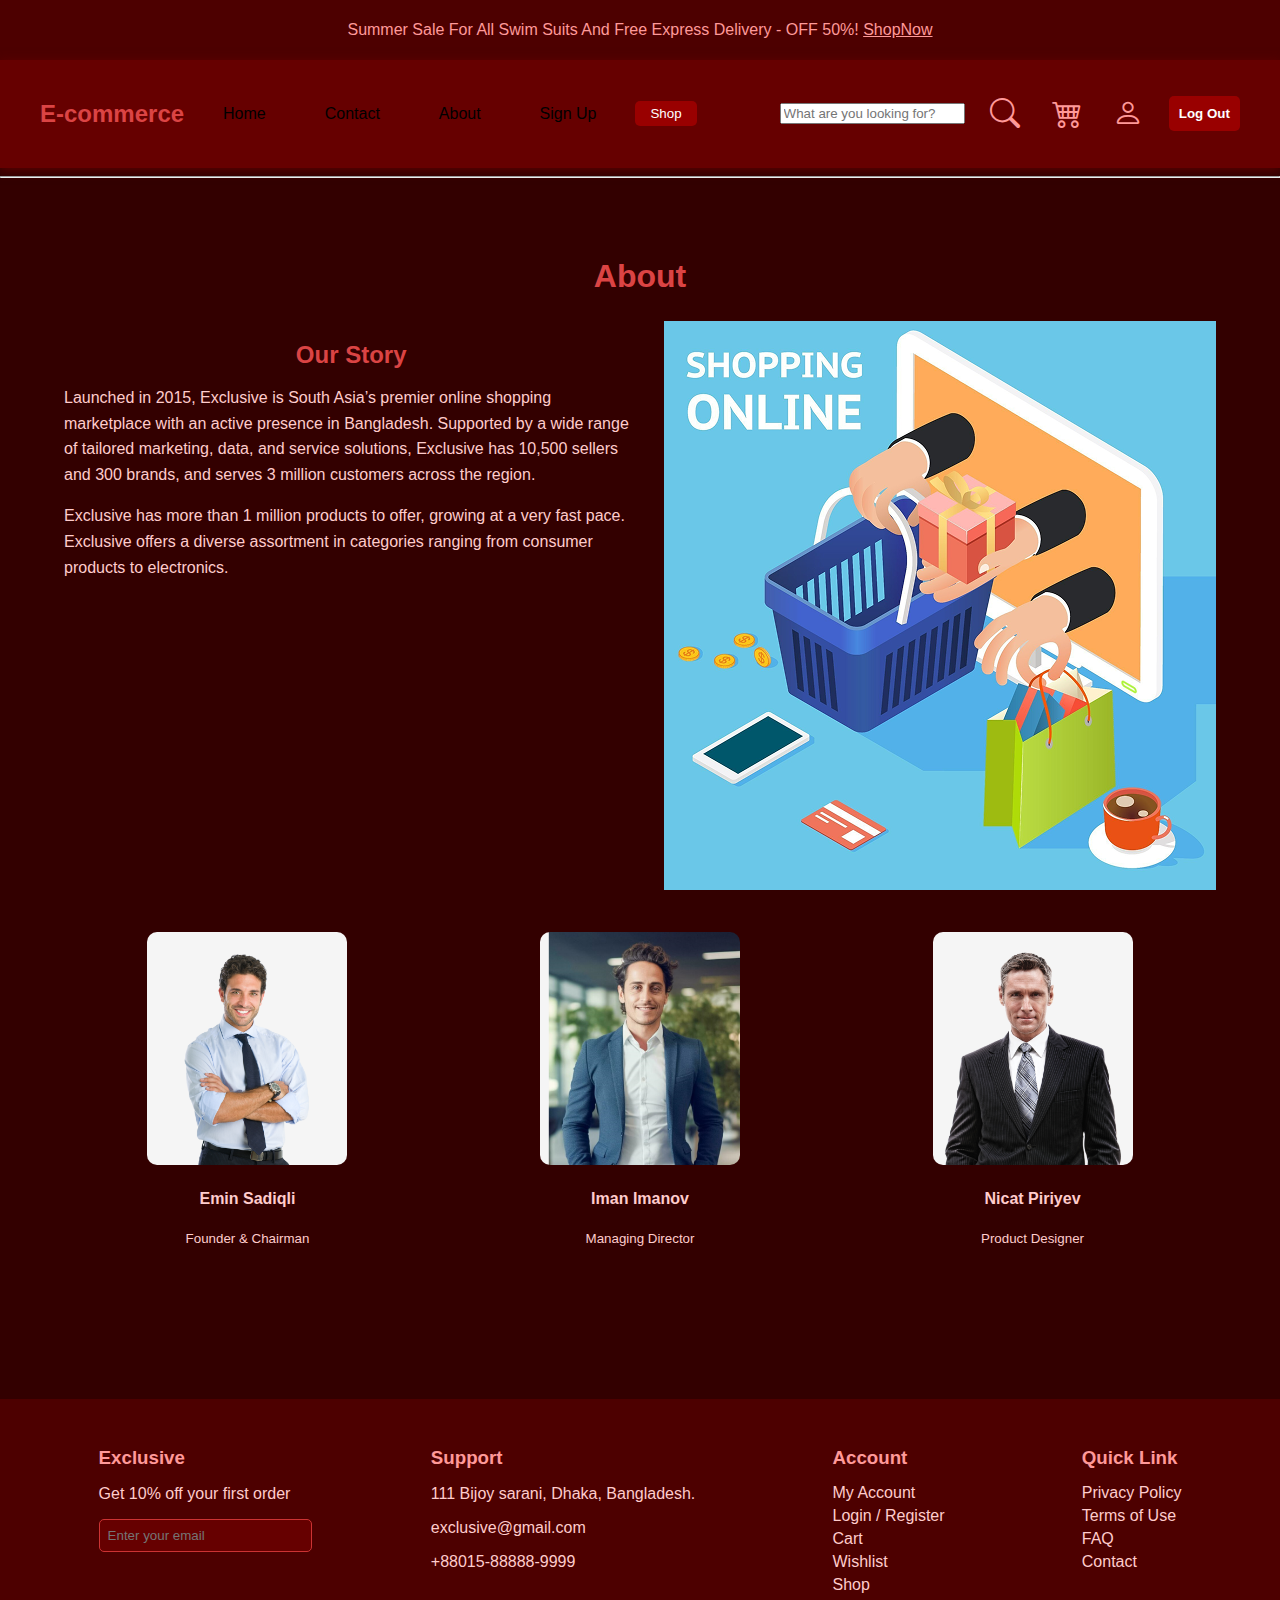
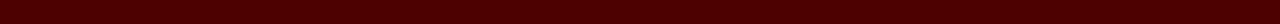
<file: aboutss.html>
<!DOCTYPE html>
<html lang="en">
<head>
  <meta charset="UTF-8">
  <meta name="viewport" content="width=device-width, initial-scale=1.0">
  <title>About</title>
  <link rel="stylesheet" href="./about.css">
  <link rel="stylesheet" href="https://cdn.jsdelivr.net/npm/bootstrap-icons@1.11.3/font/bootstrap-icons.min.css">
</head>
<body>
  <header>
    <p>Summer Sale For All Swim Suits And Free Express Delivery - OFF 50%! <span>ShopNow</span></p>
  </header>

  <nav>
    <h2>E-commerce</h2>
    <a class="home" href="./index.html"><li>Home</li></a>
    <a href="./contact.html"><li>Contact</li></a>
    <a href="./aboutss.html"><li>About</li></a>
    <a href="./signUp.html"><li>Sign Up</li></a>
    <a href="./shop/shop.html"><button>Shop</button></a>
    <input type="search" placeholder="What are you looking for?">
    <i class="bi bi-search"></i>
    <i class="bi bi-cart4" onclick="cart()"></i>
    <i onclick="openss()" class="bi bi-person"></i>
    <p class="name">sabir</p>
    <button class="logIn" onclick="opens()">Log in</button>
    <button class="logOut" onclick="out()">Log Out</button>
  </nav>
  <hr>

  <main>
    <section class="about-section">
      <h1>About</h1>
      <div class="about-content">
        <div class="texts">
          <h2>Our Story</h2>
          <p>Launched in 2015, Exclusive is South Asia’s premier online shopping marketplace with an active presence in Bangladesh. Supported by a wide range of tailored marketing, data, and service solutions, Exclusive has 10,500 sellers and 300 brands, and serves 3 million customers across the region.</p>
          <p>Exclusive has more than 1 million products to offer, growing at a very fast pace. Exclusive offers a diverse assortment in categories ranging from consumer products to electronics.</p>
        </div>
        <div class="imgs">
          <img src="./online-shopping-system 1.png" alt="Shopping Image">
        </div>
      </div>

      <div class="team-section">
        <div class="person">
          <img src="./Frame 874.png" alt="Emin Sadiqli">
          <h4>Emin Sadiqli</h4>
          <small>Founder & Chairman</small>
        </div>
        <div class="person">
          <img src="./Frame 875.png" alt="Iman Imanov">
          <h4>Iman Imanov</h4>
          <small>Managing Director</small>
        </div>
        <div class="person">
          <img src="./Frame 876.png" alt="Nicat Piriyev">
          <h4>Nicat Piriyev</h4>
          <small>Product Designer</small>
        </div>
      </div>
    </section>
  </main>

      <footer>
    <div class="footer-section">
        <h3>Exclusive</h3>
        <p>Get 10% off your first order</p>
        <input type="email" placeholder="Enter your email">
    </div>
    <div class="footer-section">
        <h3>Support</h3>
        <p>111 Bijoy sarani, Dhaka, Bangladesh.</p>
        <p>exclusive@gmail.com</p>
        <p>+88015-88888-9999</p>
    </div>
    <div class="footer-section">
        <h3>Account</h3>
        <ul>
            <li>My Account</li>
            <li>Login / Register</li>
            <li>Cart</li>
            <li>Wishlist</li>
            <li>Shop</li>
        </ul>
    </div>
    <div class="footer-section">
        <h3>Quick Link</h3>
        <ul>
            <li>Privacy Policy</li>
            <li>Terms of Use</li>
            <li>FAQ</li>
            <li>Contact</li>
        </ul>
    </div>
</footer>

  <script src="./about.js"></script>
</body>
</html>
</file>
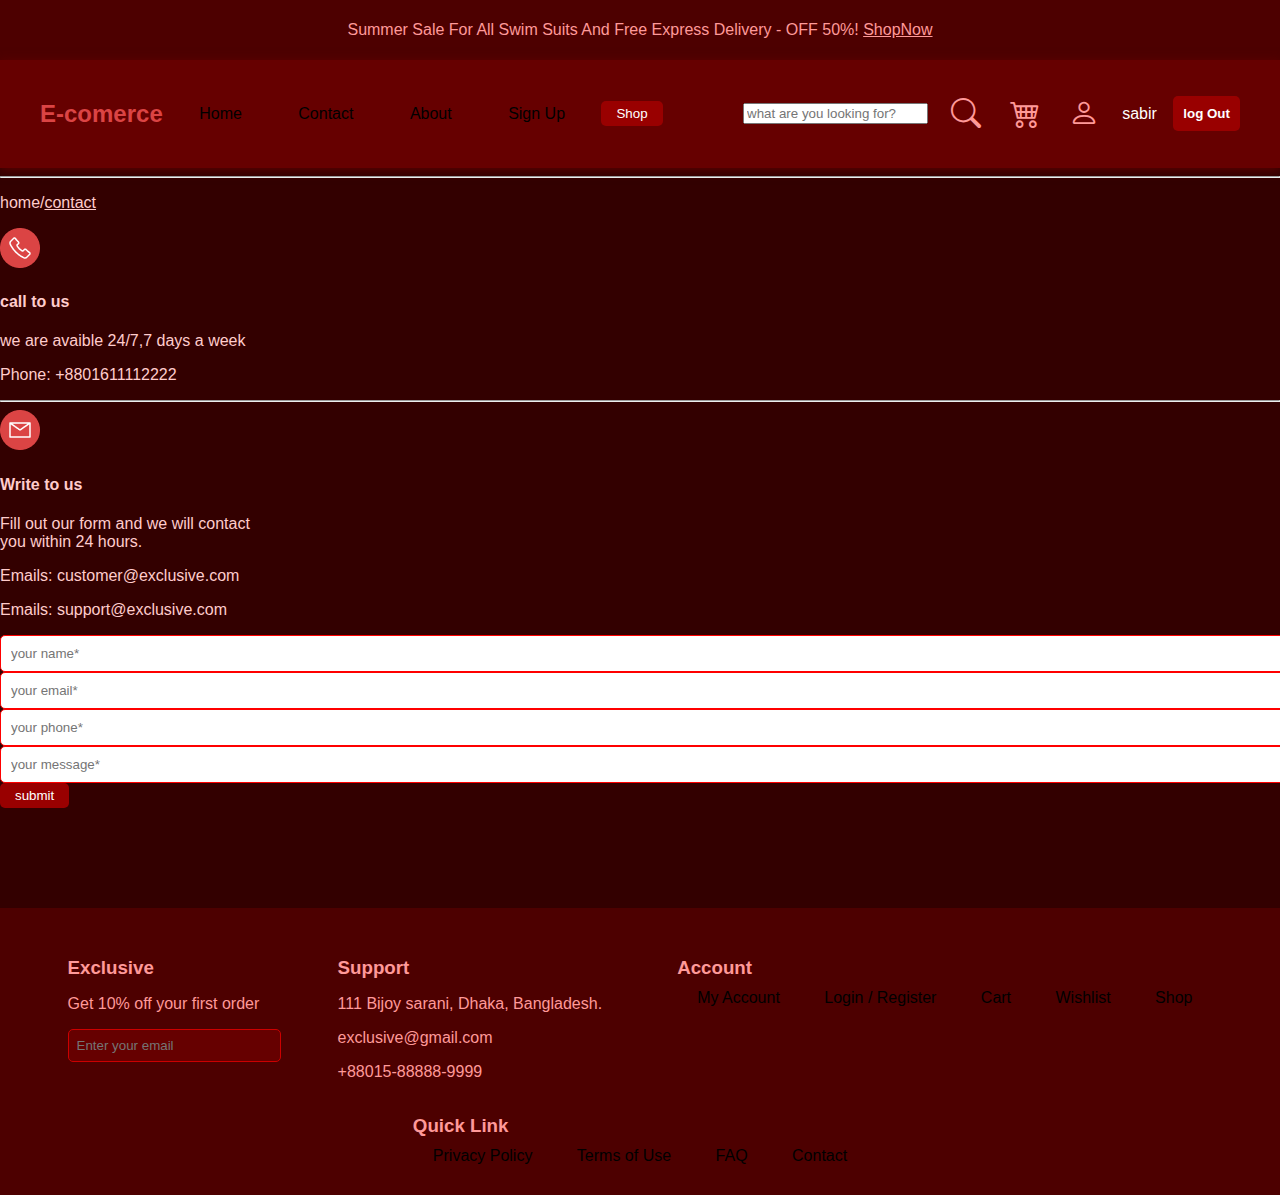
<file: contact.html>
<!DOCTYPE html>
<html lang="en">
<head>
    <meta charset="UTF-8">
    <meta name="viewport" content="width=device-width, initial-scale=1.0">
    <title>Document</title>
    <link rel="stylesheet" href="./contact.css">
    <link rel="stylesheet" href="https://cdn.jsdelivr.net/npm/bootstrap-icons@1.11.3/font/bootstrap-icons.min.css">
</head>
<body>
    <header>
        <p>Summer Sale For All Swim Suits And Free Express Delivery - OFF 50%! <span>ShopNow</span></p>
    </header>
    <nav>
        <h2>E-comerce</h2>
        <a class="home" href="./index.html"><li>Home</li></a>
        <a href="./contact.html"><li>Contact</li></a>
        <a href="./aboutss.html"><li>About</li></a>
        <a href="./signUp.html"><li>Sign Up</li></a>
        <a href="./shop/shop.html"><button>Shop</button></a>
        <input type="search" placeholder="what are you looking for?">
        <i class="bi bi-search" ></i>
        <i class="bi bi-cart4" onclick="cart()"></i>
        <i onclick="openss()" class="bi bi-person"></i>
        <p class="name">sabir</p>
       <button class="logIn" onclick="opens()">Log in</button>
       <button class="logOut" onclick="out()">log Out</button>
      </nav>
      <hr>
      <main>
<p>home/<span>contact</span></p>
<div class="icons">
  <img src="./icons-phone.png" alt="">
  <h4>call to us</h4>
  <p>we are avaible 24/7,7 days a week</p>
  <p>Phone: +8801611112222</p>
  <hr>
  <img src="./icons-mail.png" alt="">
  <h4>Write to us</h4>
  <p>Fill out our form and we will contact <br> you within 24 hours.</p>
  <p>Emails: customer@exclusive.com</p>
  <p>Emails: support@exclusive.com</p>
</div>
<div class="inputss">
  <input type="text" placeholder="your name*">
  <input type="email" placeholder="your email*">
  <input type="tel" placeholder="your phone*">
  <input type="text" placeholder="your message*" id="message">
  <button class="submit" type="submit">submit</button>
</div>
      </main>
      
      <footer>
    <div class="footer-section">
        <h3>Exclusive</h3>
        <p>Get 10% off your first order</p>
        <input type="email" placeholder="Enter your email">
    </div>
    <div class="footer-section">
        <h3>Support</h3>
        <p>111 Bijoy sarani, Dhaka, Bangladesh.</p>
        <p>exclusive@gmail.com</p>
        <p>+88015-88888-9999</p>
    </div>
    <div class="footer-section">
        <h3>Account</h3>
        <ul>
            <li>My Account</li>
            <li>Login / Register</li>
            <li>Cart</li>
            <li>Wishlist</li>
            <li>Shop</li>
        </ul>
    </div>
    <div class="footer-section">
        <h3>Quick Link</h3>
        <ul>
            <li>Privacy Policy</li>
            <li>Terms of Use</li>
            <li>FAQ</li>
            <li>Contact</li>
        </ul>
    </div>
</footer>




<script src="./contact.js"></script>
</body>
</html>
</file>
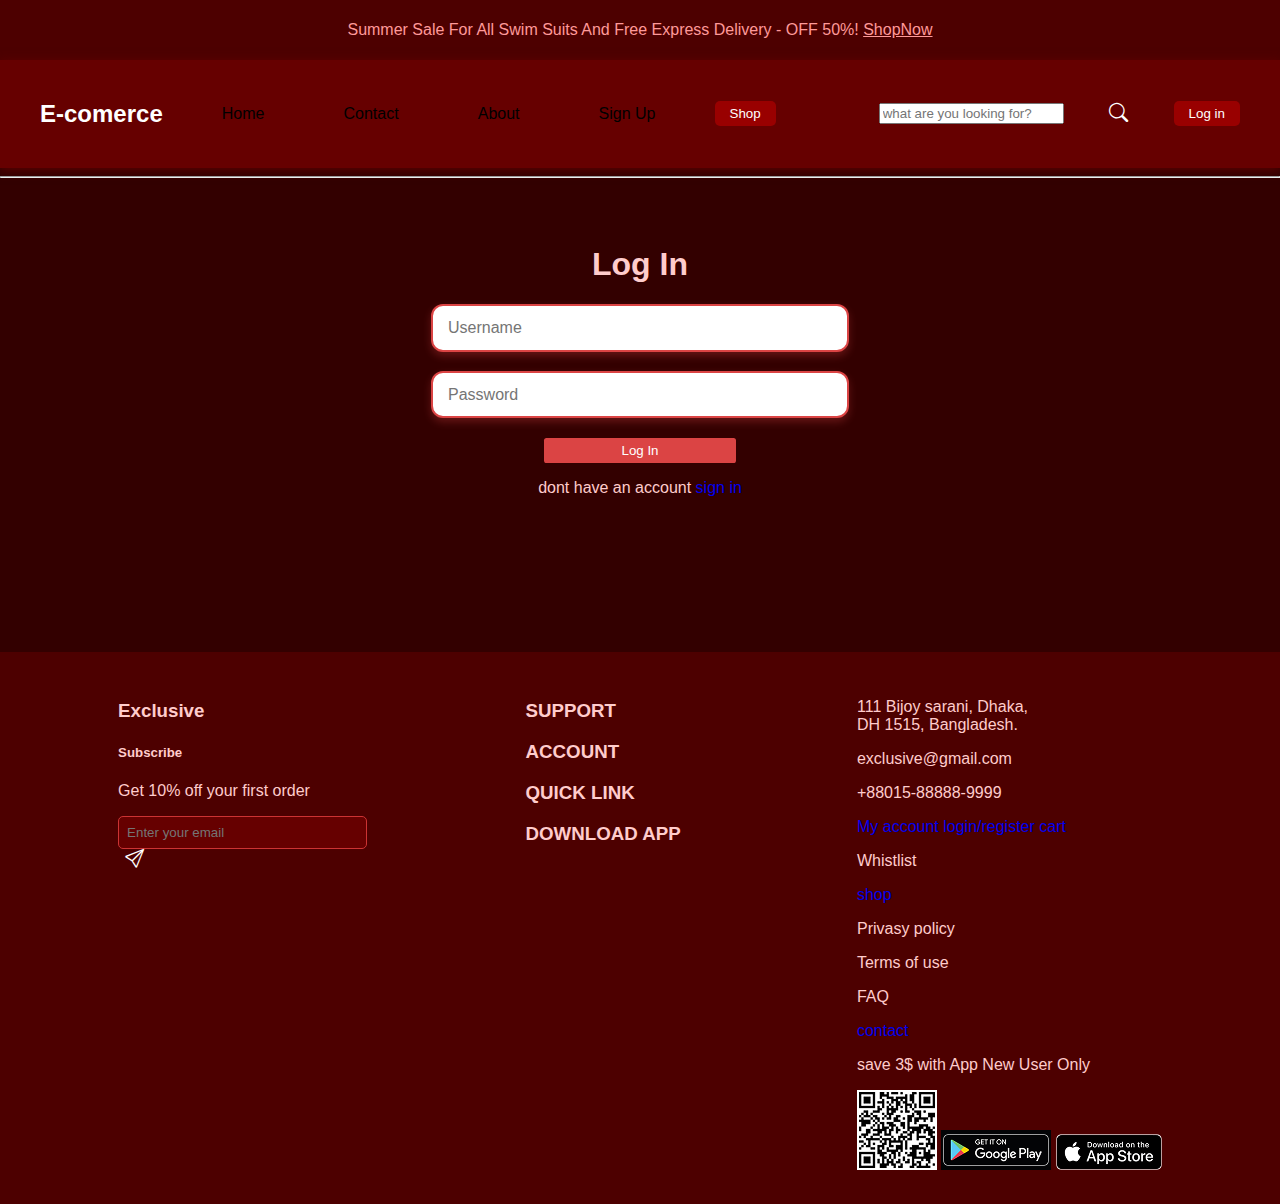
<file: login.html>
<!DOCTYPE html>
<html lang="en">
<head>
    <meta charset="UTF-8">
    <meta name="viewport" content="width=device-width, initial-scale=1.0">
    <title>Document</title>
    <link rel="stylesheet" href="./login.css">
    <link rel="stylesheet" href="https://cdn.jsdelivr.net/npm/bootstrap-icons@1.11.3/font/bootstrap-icons.min.css">
</head>
<body>
    <header>
        <p>Summer Sale For All Swim Suits And Free Express Delivery - OFF 50%! <span>ShopNow</span></p>
    </header>
    <nav>
        <h2>E-comerce</h2>
        <a href="./index.html"><li>Home</li></a>
        <a href="./contact.html"><li>Contact</li></a>
        <a href="./aboutss.html"><li>About</li></a>
        <a href="./signUp.html"><li>Sign Up</li></a>
        <a href="./shop/shop.html"><button>Shop</button></a>
        <input type="search" placeholder="what are you looking for?">
        <i class="bi bi-search" ></i>
        <a href="./login.html"><button>Log in</button></a>

      </nav>
      <hr>
<form action="" class="f">
  <h1>Log In</h1>
  <input type="text" placeholder="Username" id="input">
  <input type="password" placeholder="Password" id="inputIki">  
  <p class="p2"></p>
  <button type="submit">Log In</button>
  <p>dont have an account <a href="./signUp.html">sign in</a></p>
</form>

            <footer>
        <form action="">
            <h3>Exclusive</h3>
            <h5>Subscribe</h5>
            <p>Get 10% off your first order</p>
            <input type="email" placeholder="Enter your email"> <i class="bi bi-send"></i>
            <p></p>
          </form>
          <div class="names">
            <h3>SUPPORT</h3>
            <h3>ACCOUNT</h3>
            <h3>QUICK LINK</h3>
            <h3>DOWNLOAD APP</h3>
          </div>
          <div class="footer">
            <div class="support">
              <p>111 Bijoy sarani, Dhaka,<br>  DH 1515, Bangladesh.</p>
              <p>exclusive@gmail.com</p>
              <p>+88015-88888-9999</p>
            </div>
            <div class="account">
              <a href="./user.html">My account</a>
              <a href="./login.html">login/register</a>
              <a href="./cart.html">cart</a>
              <p>Whistlist</p>
              <a href="./shop.html">shop</a>
            </div>
            <div class="quick">
              <p>Privasy policy</p>
              <p>Terms of use</p>
              <p>FAQ</p>
              <a href="./contact.html">contact</a>
            </div>
            <div class="app">
              <p>save 3$ with App New User Only</p>
              <img src="./Qrcode 1.png" alt="">
              <img src="./GooglePlay.png" alt="">
              <img src="./download-appstore.png" alt="">
            </div>
          </div>
      </footer>
    




    <script src="./login.js"></script>
</body>
</html>
</file>
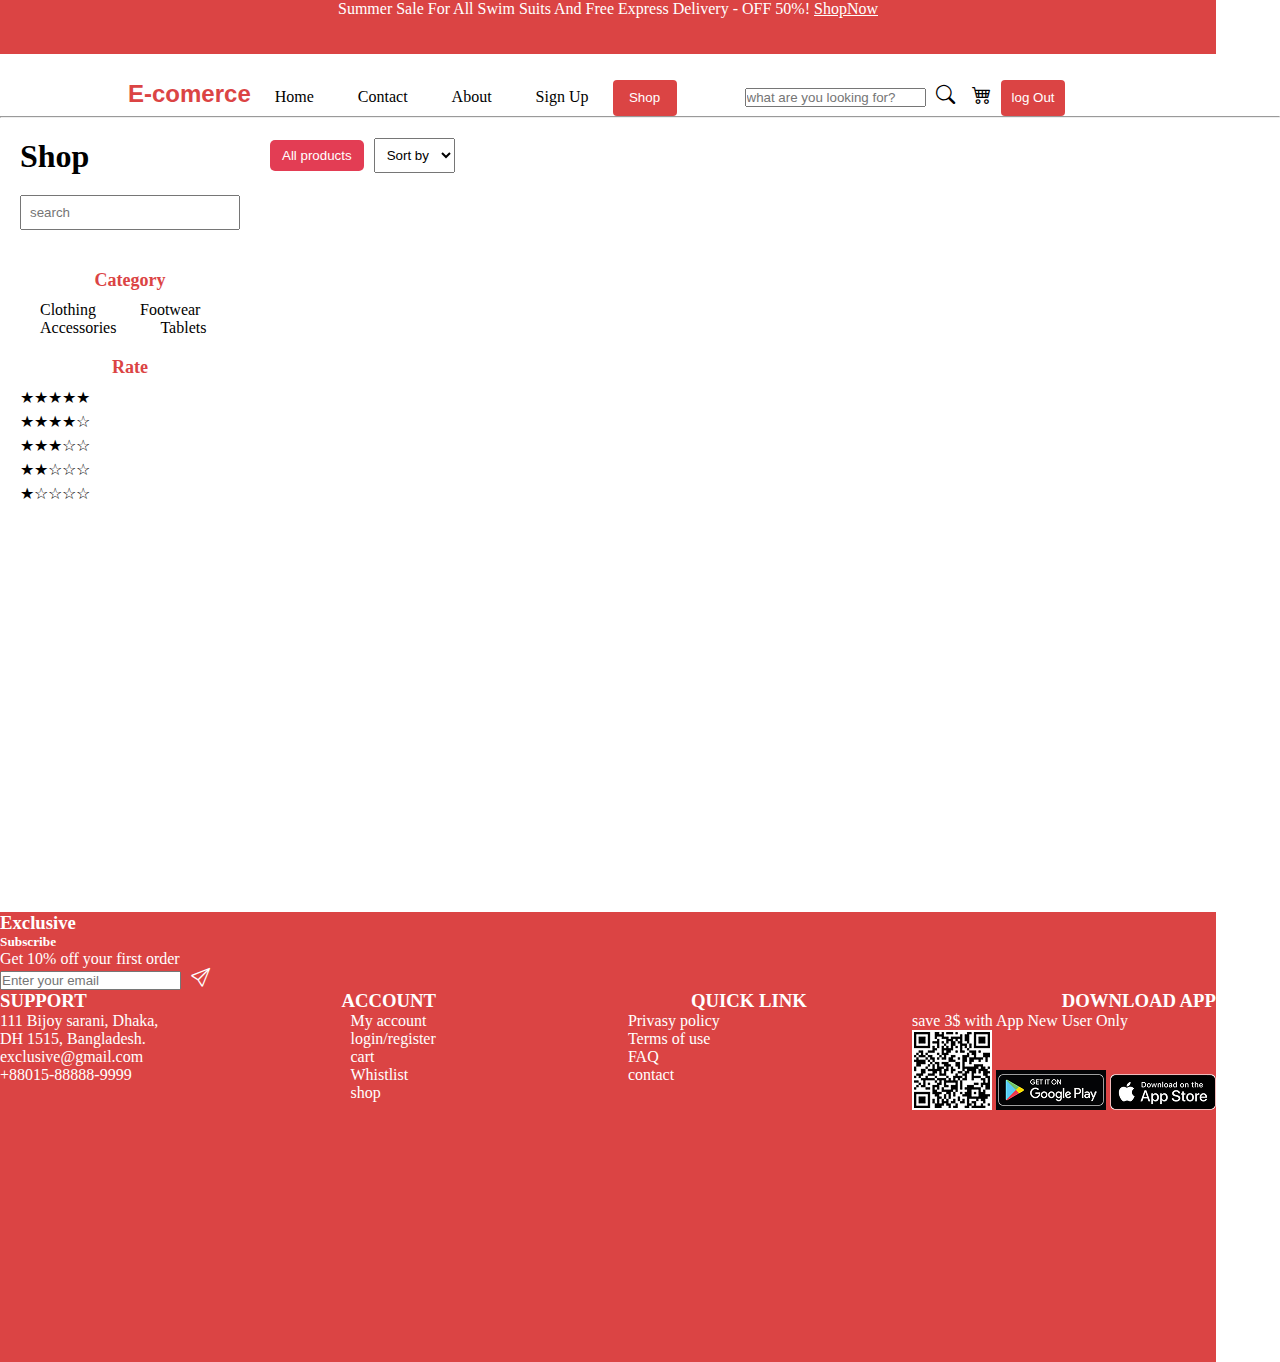
<file: shop.html>
<!DOCTYPE html>
<html lang="en">
<head>
    <meta charset="UTF-8">
    <meta name="viewport" content="width=device-width, initial-scale=1.0">
    <title>Document</title>
    <link rel="stylesheet" href="./shop.css">
    <link rel="stylesheet" href="https://cdn.jsdelivr.net/npm/bootstrap-icons@1.11.3/font/bootstrap-icons.min.css">
</head>
<body>
    <header>
        <p>Summer Sale For All Swim Suits And Free Express Delivery - OFF 50%! <span>ShopNow</span></p>
    </header>
    <nav>
        <h2>E-comerce</h2>
        <a class="home" href="./index.html"><li>Home</li></a>
        <a href="./contact.html"><li>Contact</li></a>
        <a href="./aboutss.html"><li>About</li></a>
        <a href="./signUp.html"><li>Sign Up</li></a>
        <a href="./shop.html"><button>Shop</button></a>
        <input type="search" placeholder="what are you looking for?">
        <i class="bi bi-search" ></i>
        <i class="bi bi-cart4" onclick="cart()"></i>
        <i onclick="openss()" class="bi bi-person"></i>
        <p class="name">sabir</p>
       <button class="logIn" onclick="opens()">Log in</button>
       <button class="logOut" onclick="out()">log Out</button>
      </nav>
      <hr>
<main>
  <div class="container">
    <aside class="sidebar">
      <h1>Shop</h1>
      <input type="text" placeholder="search" />
      <h2>Category</h2>
      <ul>
        <li>Clothing</li>
        <li>Footwear</li>
        <li>Accessories</li>
        <li>Tablets</li>
      </ul>
      <h2>Rate</h2>
      <div class="rating-filter">
        <div>★★★★★</div>
        <div>★★★★☆</div>
        <div>★★★☆☆</div>
        <div>★★☆☆☆</div>
        <div>★☆☆☆☆</div>
      </div>
    </aside>

    <main class="main-content">
      <div class="top-bar">
        <button class="active">All products</button>
        <select>
          <option>Sort by</option>
        </select>
      </div>
    </main>
</main>
<footer>
    <form action="">
    <h3>Exclusive</h3>
    <h5>Subscribe</h5>
    <p>Get 10% off your first order</p>
    <input type="email" placeholder="Enter your email"> <i class="bi bi-send"></i>
    <p></p>
  </form>
  <div class="names">
    <h3>SUPPORT</h3>
    <h3>ACCOUNT</h3>
    <h3>QUICK LINK</h3>
    <h3>DOWNLOAD APP</h3>
  </div>
  <div class="footer">
    <div class="support">
      <p>111 Bijoy sarani, Dhaka,<br>  DH 1515, Bangladesh.</p>
      <p>exclusive@gmail.com</p>
      <p>+88015-88888-9999</p>
    </div>
    <div class="account">
      <a href="./user.html">My account</a>
      <a href="./login.html">login/register</a>
      <a href="./cart.html">cart</a>
      <p>Whistlist</p>
      <a href="./shop.html">shop</a>
    </div>
    <div class="quick">
      <p>Privasy policy</p>
      <p>Terms of use</p>
      <p>FAQ</p>
      <a href="./contact.html">contact</a>
    </div>
    <div class="app">
      <p>save 3$ with App New User Only</p>
      <img src="./Qrcode 1.png" alt="">
      <img src="./GooglePlay.png" alt="">
      <img src="./download-appstore.png" alt="">
    </div>
  </div>
  </footer>

<script src="./shop.js"></script>

</body>
</html>
</file>
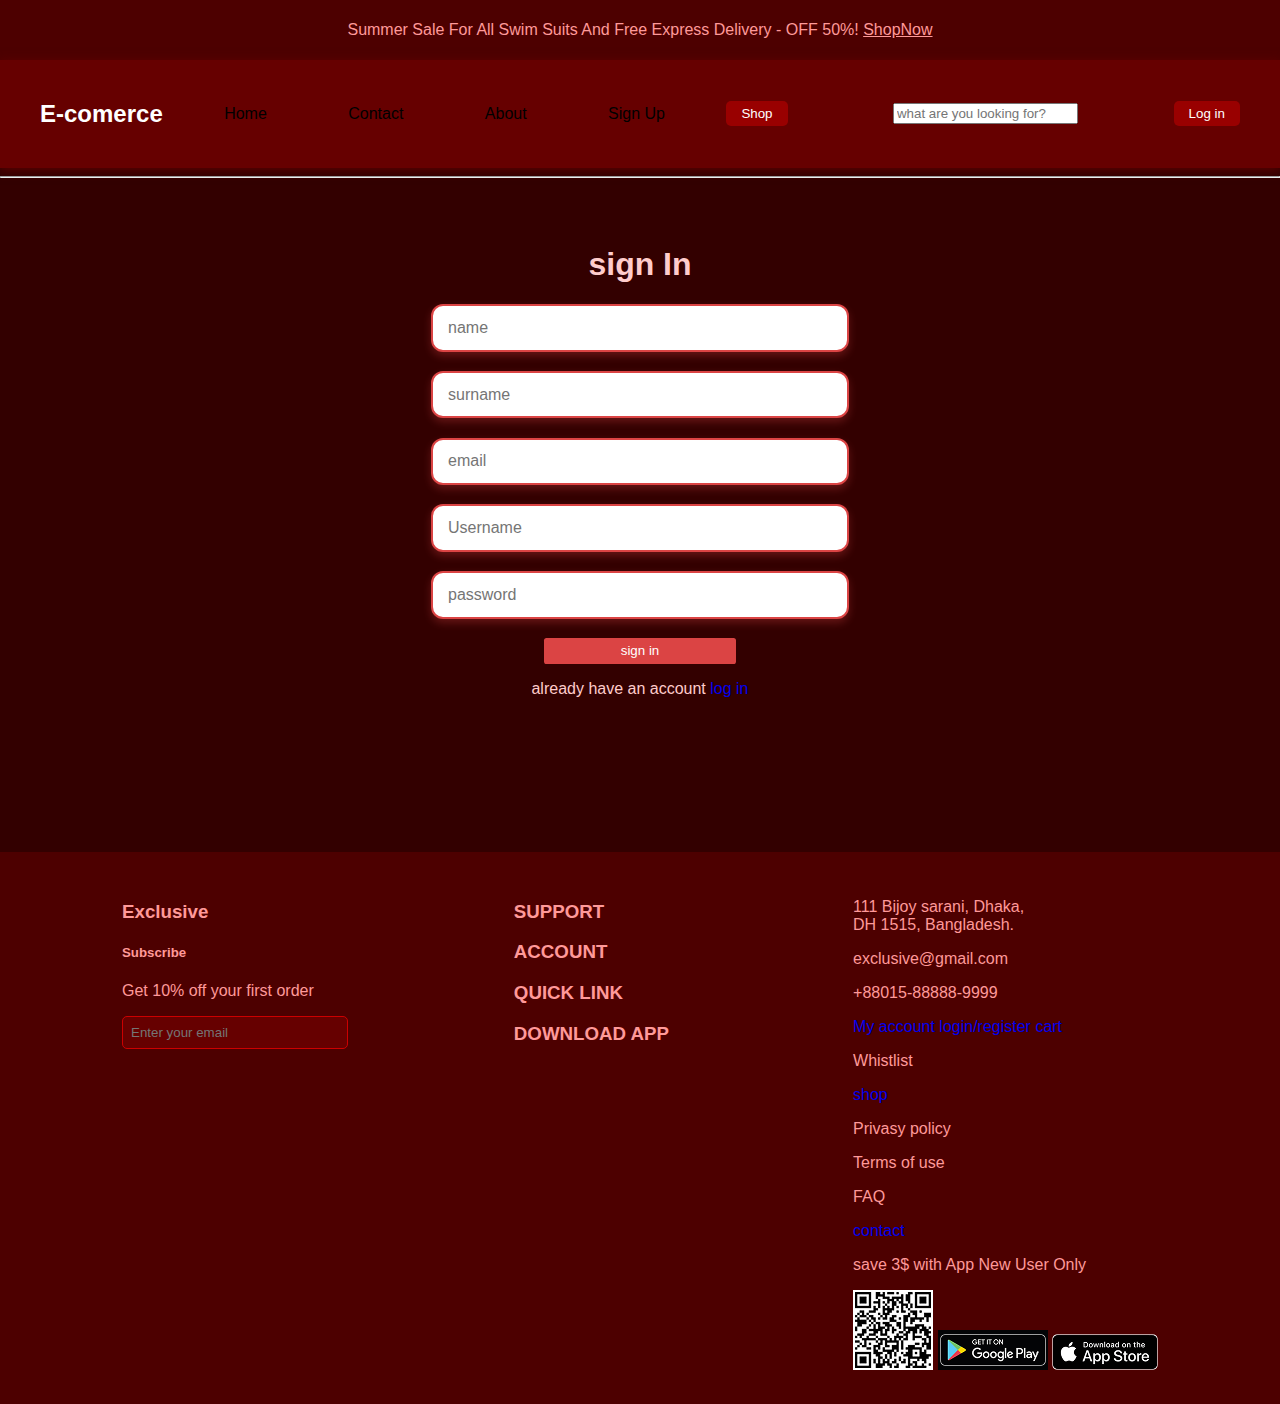
<file: signUp.html>
<!DOCTYPE html>
<html lang="en">
<head>
    <meta charset="UTF-8">
    <meta name="viewport" content="width=device-width, initial-scale=1.0">
    <title>Document</title>
    <link rel="stylesheet" href="./signUp.css">
</head>
<body>
    <header>
        <p>Summer Sale For All Swim Suits And Free Express Delivery - OFF 50%! <span>ShopNow</span></p>
    </header>
    <nav>
        <h2>E-comerce</h2>
        <a href="./index.html"><li>Home</li></a>
        <a href="./contact.html"><li>Contact</li></a>
        <a href="./aboutss.html"><li>About</li></a>
        <a href="./signUp.html"><li>Sign Up</li></a>
        <a href="./shop/shop.html"><button>Shop</button></a>
        <input type="search" placeholder="what are you looking for?">
        <i class="bi bi-search" ></i>
        <a href="./login.html"><button>Log in</button></a>

      </nav>
<hr>
<form class="f" action="">
      <h1>sign In</h1>
    <input type="text" placeholder="name" id="input" min="2" max="20">
    <input type="text" placeholder="surname" id="inputIki" min="3" max="50">  
    <input type="email" placeholder="email" id="inputUc">
    <input type="text" placeholder="Username" id="inputDord" min="2" max="40">
    <input type="password" placeholder="password" id="inputBes" min="8" max="30">
    <button type="submit" class="sign">sign in</button>
    <p>already have an account <a href="./login.html">log in</a></p>
</form>


     <footer>
        <form action="">
            <h3>Exclusive</h3>
            <h5>Subscribe</h5>
            <p>Get 10% off your first order</p>
            <input type="email" placeholder="Enter your email"> <i class="bi bi-send"></i>
            <p></p>
          </form>
          <div class="names">
            <h3>SUPPORT</h3>
            <h3>ACCOUNT</h3>
            <h3>QUICK LINK</h3>
            <h3>DOWNLOAD APP</h3>
          </div>
          <div class="footer">
            <div class="support">
              <p>111 Bijoy sarani, Dhaka,<br>  DH 1515, Bangladesh.</p>
              <p>exclusive@gmail.com</p>
              <p>+88015-88888-9999</p>
            </div>
            <div class="account">
              <a href="./user.html">My account</a>
              <a href="./login.html">login/register</a>
              <a href="./cart.html">cart</a>
              <p>Whistlist</p>
              <a href="./shop.html">shop</a>
            </div>
            <div class="quick">
              <p>Privasy policy</p>
              <p>Terms of use</p>
              <p>FAQ</p>
              <a href="./contact.html">contact</a>
            </div>
            <div class="app">
              <p>save 3$ with App New User Only</p>
              <img src="./Qrcode 1.png" alt="">
              <img src="./GooglePlay.png" alt="">
              <img src="./download-appstore.png" alt="">
            </div>
          </div>
      </footer>
    





    <script src="./signUp.js"></script>
</body>
</html>
</file>
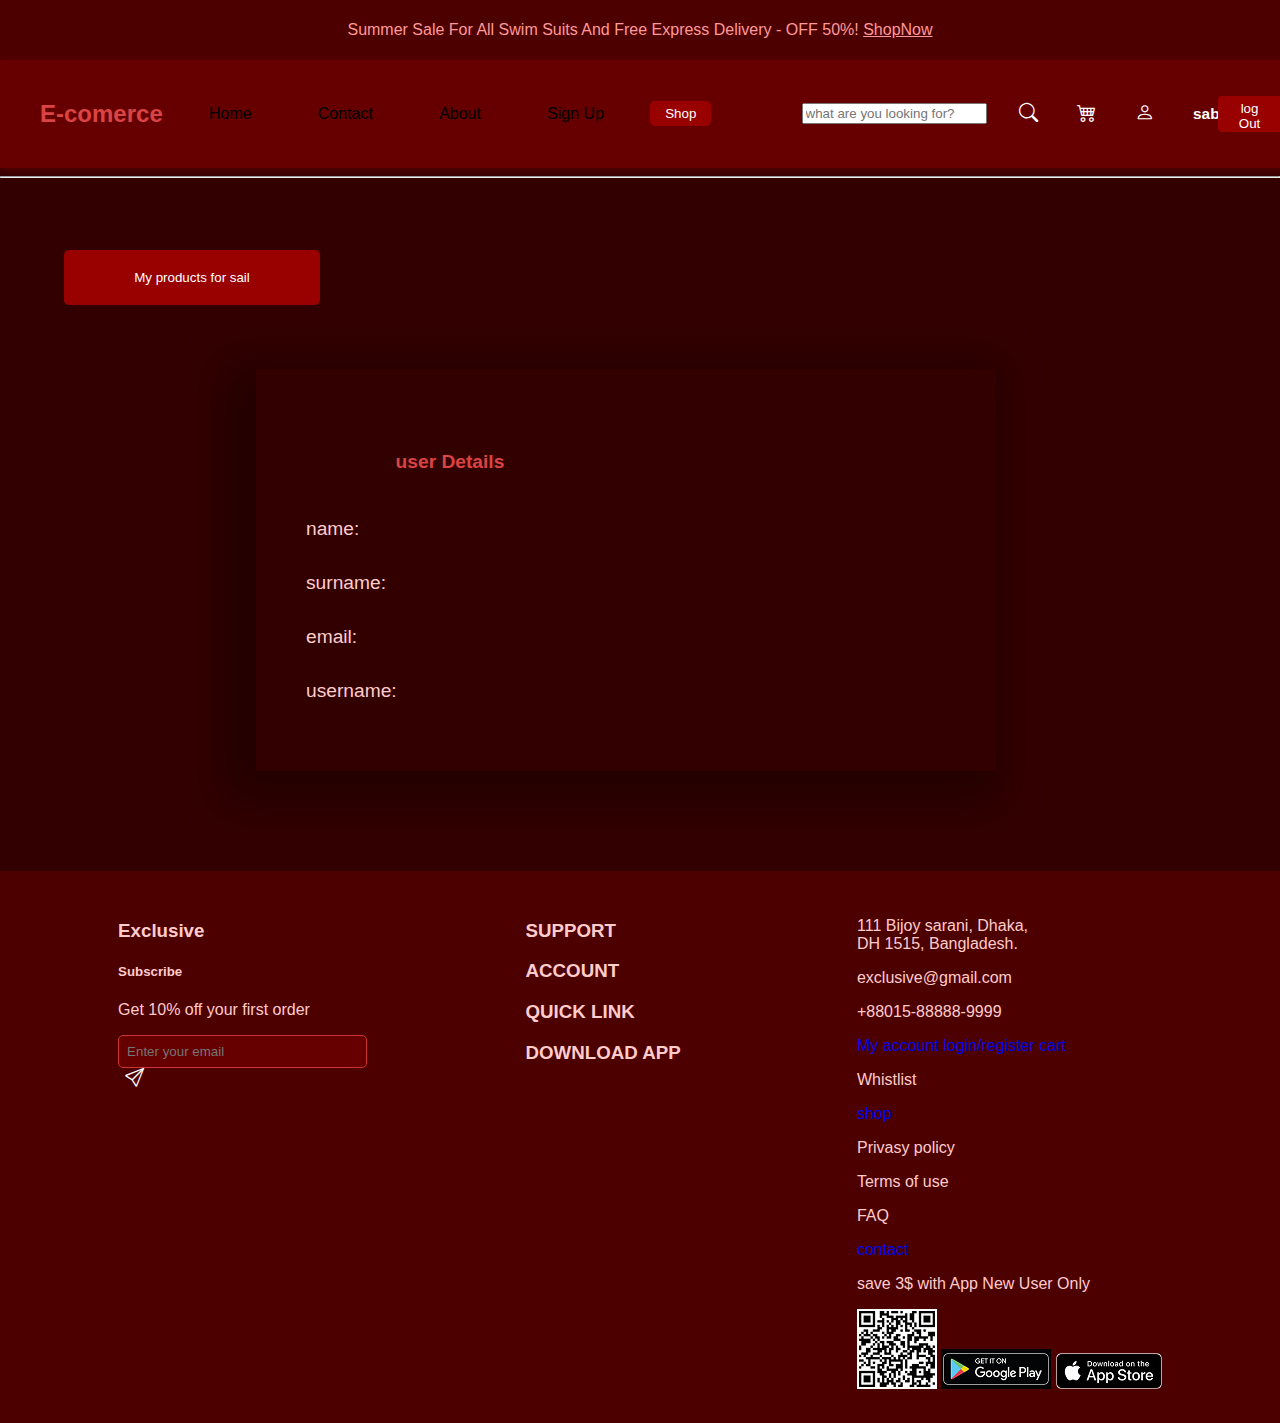
<file: user.html>
<!DOCTYPE html>
<html lang="en">
<head>
    <meta charset="UTF-8">
    <meta name="viewport" content="width=device-width, initial-scale=1.0">
    <title>Document</title>
    <link rel="stylesheet" href="./user.css">
    <link rel="stylesheet" href="https://cdn.jsdelivr.net/npm/bootstrap-icons@1.11.3/font/bootstrap-icons.min.css">
</head>
<body>
  <header>
    <p>Summer Sale For All Swim Suits And Free Express Delivery - OFF 50%! <span>ShopNow</span></p>
</header>
<nav>
    <h2>E-comerce</h2>
    <a class="home" href="./index.html"><li>Home</li></a>
    <a href="./contact.html"><li>Contact</li></a>
    <a href="./aboutss.html"><li>About</li></a>
    <a href="./signUp.html"><li>Sign Up</li></a>
    <a href="./shop/shop.html"><button>Shop</button></a>
    <input type="search" placeholder="what are you looking for?">
    <i class="bi bi-search" ></i>
    <i class="bi bi-cart4" onclick="cart()"></i>
    <i onclick="openss()" class="bi bi-person"></i>
    <p class="name">sabir</p>
   <button class="logIn" onclick="opens()">Log in</button>
   <button class="logOut" onclick="out()">log Out</button>
  </nav>
  <hr>
    <main>
<div class="cont">
          <a href="./products.html"><button>My products for sail</button></a>
        <div class="user">
          <h5>user Details</h5>
         <p class="names">name:</p>
         <p class="surname">surname:</p>
          <p class="email">email:</p>
          <p class="username">username:</p>
        </div>
</div>
    </main>

    <footer>
        <form action="">
        <h3>Exclusive</h3>
        <h5>Subscribe</h5>
        <p>Get 10% off your first order</p>
        <input type="email" placeholder="Enter your email"> <i class="bi bi-send"></i>
        <p></p>
      </form>
      <div class="names">
        <h3>SUPPORT</h3>
        <h3>ACCOUNT</h3>
        <h3>QUICK LINK</h3>
        <h3>DOWNLOAD APP</h3>
      </div>
      <div class="footer">
        <div class="support">
          <p>111 Bijoy sarani, Dhaka,<br>  DH 1515, Bangladesh.</p>
          <p>exclusive@gmail.com</p>
          <p>+88015-88888-9999</p>
        </div>
        <div class="account">
          <a href="./user.html">My account</a>
          <a href="./login.html">login/register</a>
          <a href="./cart.html">cart</a>
          <p>Whistlist</p>
          <a href="./shop.html">shop</a>
        </div>
        <div class="quick">
          <p>Privasy policy</p>
          <p>Terms of use</p>
          <p>FAQ</p>
          <a href="./contact.html">contact</a>
        </div>
        <div class="app">
          <p>save 3$ with App New User Only</p>
          <img src="./Qrcode 1.png" alt="">
          <img src="./GooglePlay.png" alt="">
          <img src="./download-appstore.png" alt="">
        </div>
      </div>
      </footer>




      <script src="./user.js"></script>
</body>
</html>
</file>
<file: about.css>
body {
  font-family: 'Roboto', sans-serif;
  margin: 0;
  padding: 0;
  overflow-x: hidden;
  background-color: #330000;    /* çox tünd qırmızı fon (demək olar ki qara) */
  color: #ffcccc;               /* açıq qırmızı, oxunaqlı mətn */
}

header {
  background: #4d0000;          /* tünd qırmızı fon */
  color: #ff9999;               /* açıq qırmızı mətn */
  text-align: center;
  padding: 5px 0;
}
nav h2{
font-family: 'Lucida Sans', 'Lucida Sans Regular', 'Lucida Grande', 'Lucida Sans Unicode', Geneva, Verdana, sans-serif;
display: inline;
width: fit-content;

}
li{
color: black;
display: inline;
padding: 20px;
}
a{
  text-decoration: none;
}
a:hover{
  text-decoration: underline;
}
span{
  text-decoration: underline;
}
nav h2{
  color: white;
}
nav input{
  margin-left:5vw ;
}
nav{
  padding-left: 10vw;
}
i{
  font-size: 1.5vw;
  padding: 0.5vw;
  color: white;
}
nav {
  display: flex;
  justify-content: space-between;
  align-items: center;
  padding: 20px 40px;
  background: #660000;          /* qırmızı, tünd fon */
  box-shadow: 0 2px 10px rgba(102, 0, 0, 0.8);
}
nav p{
  color: white;
}
ul {
  list-style-type: none;
  margin: 0;
  padding: 0;
}

.shop-btn {
  background: #990000;          /* tünd qırmızı düymə */
  color: white;
  padding: 5px 15px;
  border-radius: 5px;
  border: none;
  cursor: pointer;
  transition: background-color 0.3s ease;
}

.shop-btn:hover {
  background: #cc0000;          /* daha canlı qırmızı */
}

#bir {
  width: 400px;
}

button {
  background: #990000;
  color: white;
  padding: 5px 15px;
  border-radius: 5px;
  border: none;
  cursor: pointer;
  transition: background-color 0.3s ease;
}

button:hover {
  background: #cc0000;
}

footer {
  background: #4d0000;
  color: #ff9999;
  padding: 30px;
  display: flex;
  justify-content: space-around;
  flex-wrap: wrap;
  margin-top: 100px;
}

.footer-section h3 {
  margin-bottom: 10px;
}

.footer-section ul {
  list-style: none;
  padding: 0;
}

.footer-section ul li {
  margin: 5px 0;
}

input[type="email"] {
  padding: 8px;
  border: none;
  border-radius: 5px;
  width: 100%;
  background-color: #660000;
  color: #ffcccc;
  border: 1px solid #cc0000;
}

.logOut {
  background-color: #990000;
  border-radius: 5px;
  padding: 10px;
  color: white;
  border: none;
  cursor: pointer;
  font-weight: 600;
  transition: background-color 0.3s ease;
}

.logOut:hover {
  background-color: #cc0000;
}

.item {
  text-align: center;
}

.container {
  justify-content: space-around;
  display: flex;
}

.product-page {
  width: 90%;
  margin: auto;
  background: #330000;
  padding: 20px;
  border-radius: 10px;
  box-shadow: 0 0 15px rgba(153, 0, 0, 0.8);
  color: #ffcccc;
}

.product-container {
  display: flex;
  gap: 20px;
}

.product-image img {
  max-width: 100%;
  border-radius: 10px;
}

.product-info {
  flex: 1;
}

.rating {
  color: #ff6600; /* narıncı ton */
}

.stock {
  color: #66bb6a; /* yaşıl ton */
}

.price {
  font-size: 24px;
  font-weight: bold;
  color: #ff9999;
}

.description {
  color: #ffb3b3;
}

.add-to-cart {
  background: #990000;
  color: white;
  border: none;
  padding: 10px 20px;
  font-size: 16px;
  border-radius: 5px;
  cursor: pointer;
  transition: background-color 0.3s ease;
}

.add-to-cart:hover {
  background: #cc0000;
}

.delivery-info {
  margin-top: 20px;
  background: #660000;
  padding: 10px;
  border-radius: 5px;
  color: #ff9999;
}

.delivery-info a {
  color: #cc0000;
  text-decoration: none;
}

.delivery-info a:hover {
  text-decoration: underline;
}

.bi {
  font-size: 30px;
  color: #ff9999;
}
.emily{
  box-shadow: 29px 28px 44px 0px rgba(0, 0, 0, 0.3);
  width: 20vw;
  background-color: white;
  height: fit-content;
  margin: 2vw;
  position: relative;
top: 15vw;
}
.sarah{
  box-shadow: 29px 28px 44px 0px rgba(0, 0, 0, 0.3);
  width: 20vw;
  background-color: #E07575;
  height: fit-content;
  margin: 2vw;
  position: relative;
  left: 30vw;
  top: 5vw;
}
.olivia{
  box-shadow: 29px 28px 44px 0px rgba(0, 0, 0, 0.3);
  width: 20vw;
  background-color: white;
  height: fit-content;
  margin: 2vw;
  position: relative;
  left: 60vw;
  bottom: 5vw;
}
.promotion{
  background-color: rgb(255, 166, 0, 0.4);
  width: 50vw;  
  
}
.all{
  display: flex;
}
.time{
  display: flex;
}
.time div{
  padding: 0.5vw;
  background-color: white;
  margin-left: 1vw;
  font-size: 2vw;
}
.timeName{
  display: flex;
}
.timeName p{
  padding-left: 1.5vw;
}
.all button{
  width: 10vw;
  height: 8vh;
  margin-left:2vw ;
  background-color: black;
}
.img{
  position: relative;
  left: 70vw;
  width: fit-content;
  bottom: 30vw;
}
.iPhone{
  background-color: #211C24;
  width: 93vw;
  color: white;
  position: relative;
  height: 60vh;
}
.iPhone button{
  margin-top: 15vw;
  margin-left: 10vw;
  background: none;
  border: 0.2vw white solid;
  width: 10vw;
  height: 5vh;
}
h2{
  text-align: center;
  color: #DB4444 !important;
}
.name {
  display: none;
}

.about-section {
  padding: 4vw 5vw;
}

.about-section h1 {
  text-align: center;
  margin-bottom: 2vw;
  font-size: 2.5vw;
  color: #DB4444;
}

.about-content {
  display: flex;
  flex-wrap: wrap;
  justify-content: space-between;
  gap: 2vw;
}

.texts {
  flex: 1;
  min-width: 250px;
}

.texts h2 {
  margin-bottom: 1vw;
  color: #DB4444;
}

.texts p {
  margin-bottom: 1vw;
  line-height: 1.6;
}

.imgs img {
  max-width: 100%;
  height: auto;
}

.team-section {
  display: flex;
  justify-content: space-around;
  margin-top: 3vw;
  gap: 2vw;
  flex-wrap: wrap;
}

.person {
  text-align: center;
  flex: 1;
  min-width: 200px;
}

.person img {
  width: 100%;
  max-width: 200px;
  height: auto;
  border-radius: 10px;
}
.logIn{
  display: none;
}

footer {
  background: #4d0000;
  color: #ffcccc;
  padding: 30px;
  display: flex;
  justify-content: space-around;
  flex-wrap: wrap;
  margin-top: 100px;
}

.footer-section h3 {
  margin-bottom: 10px;
  color: #ff9999;
}

.footer-section ul {
  list-style: none;
  padding: 0;
}

.footer-section ul li {
  margin: 5px 0;
  color: #ffcccc;
}

input[type="email"] {
  padding: 8px;
  border: none;
  border-radius: 5px;
  width: 100%;
  background-color: #660000;
  color: #ffcccc;
  border: 1px solid #cc3333;
}
.footer-section ul{
  display: flex;
  flex-direction: column;
}
.footer-section ul li{
  margin-bottom: 0;
  padding: 0;
}
</file>
<file: contact.css>
body {
  font-family: 'Roboto', sans-serif;
  margin: 0;
  padding: 0;
  overflow-x: hidden;
  background-color: #330000;    /* çox tünd qırmızı fon (demək olar ki qara) */
  color: #ffcccc;               /* açıq qırmızı, oxunaqlı mətn */
}

header {
  background: #4d0000;          /* tünd qırmızı fon */
  color: #ff9999;               /* açıq qırmızı mətn */
  text-align: center;
  padding: 5px 0;
}
nav h2{
font-family: 'Lucida Sans', 'Lucida Sans Regular', 'Lucida Grande', 'Lucida Sans Unicode', Geneva, Verdana, sans-serif;
display: inline;
width: fit-content;

}
li{
color: black;
display: inline;
padding: 20px;
}
a{
  text-decoration: none;
}
a:hover{
  text-decoration: underline;
}
span{
  text-decoration: underline;
}
nav h2{
  color: white;
}
nav input{
  margin-left:5vw ;
}
nav{
  padding-left: 10vw;
}
i{
  font-size: 1.5vw;
  padding: 0.5vw;
  color: white;
}
nav {
  display: flex;
  justify-content: space-between;
  align-items: center;
  padding: 20px 40px;
  background: #660000;          /* qırmızı, tünd fon */
  box-shadow: 0 2px 10px rgba(102, 0, 0, 0.8);
}
nav p{
  color: white;
}
ul {
  list-style-type: none;
  margin: 0;
  padding: 0;
}

.shop-btn {
  background: #990000;          /* tünd qırmızı düymə */
  color: white;
  padding: 5px 15px;
  border-radius: 5px;
  border: none;
  cursor: pointer;
  transition: background-color 0.3s ease;
}

.shop-btn:hover {
  background: #cc0000;          /* daha canlı qırmızı */
}

#bir {
  width: 400px;
}

button {
  background: #990000;
  color: white;
  padding: 5px 15px;
  border-radius: 5px;
  border: none;
  cursor: pointer;
  transition: background-color 0.3s ease;
}

button:hover {
  background: #cc0000;
}

footer {
  background: #4d0000;
  color: #ff9999;
  padding: 30px;
  display: flex;
  justify-content: space-around;
  flex-wrap: wrap;
  margin-top: 100px;
}

.footer-section h3 {
  margin-bottom: 10px;
}

.footer-section ul {
  list-style: none;
  padding: 0;
}

.footer-section ul li {
  margin: 5px 0;
}

footer input[type="email"] {
  padding: 8px;
  border: none;
  border-radius: 5px;
  width: 100%;
  background-color: #660000;
  color: #ffcccc;
  border: 1px solid #cc0000;
}

.logOut {
  background-color: #990000;
  border-radius: 5px;
  padding: 10px;
  color: white;
  border: none;
  cursor: pointer;
  font-weight: 600;
  transition: background-color 0.3s ease;
}

.logOut:hover {
  background-color: #cc0000;
}

.item {
  text-align: center;
}

.container {
  justify-content: space-around;
  display: flex;
}

.product-page {
  width: 90%;
  margin: auto;
  background: #330000;
  padding: 20px;
  border-radius: 10px;
  box-shadow: 0 0 15px rgba(153, 0, 0, 0.8);
  color: #ffcccc;
}

.product-container {
  display: flex;
  gap: 20px;
}

.product-image img {
  max-width: 100%;
  border-radius: 10px;
}

.product-info {
  flex: 1;
}

.rating {
  color: #ff6600; /* narıncı ton */
}

.stock {
  color: #66bb6a; /* yaşıl ton */
}

.price {
  font-size: 24px;
  font-weight: bold;
  color: #ff9999;
}

.description {
  color: #ffb3b3;
}

.add-to-cart {
  background: #990000;
  color: white;
  border: none;
  padding: 10px 20px;
  font-size: 16px;
  border-radius: 5px;
  cursor: pointer;
  transition: background-color 0.3s ease;
}

.add-to-cart:hover {
  background: #cc0000;
}

.delivery-info {
  margin-top: 20px;
  background: #660000;
  padding: 10px;
  border-radius: 5px;
  color: #ff9999;
}

.delivery-info a {
  color: #cc0000;
  text-decoration: none;
}

.delivery-info a:hover {
  text-decoration: underline;
}

.bi {
  font-size: 30px;
  color: #ff9999;
}
.emily{
  box-shadow: 29px 28px 44px 0px rgba(0, 0, 0, 0.3);
  width: 20vw;
  background-color: white;
  height: fit-content;
  margin: 2vw;
  position: relative;
top: 15vw;
}
.sarah{
  box-shadow: 29px 28px 44px 0px rgba(0, 0, 0, 0.3);
  width: 20vw;
  background-color: #E07575;
  height: fit-content;
  margin: 2vw;
  position: relative;
  left: 30vw;
  top: 5vw;
}
.olivia{
  box-shadow: 29px 28px 44px 0px rgba(0, 0, 0, 0.3);
  width: 20vw;
  background-color: white;
  height: fit-content;
  margin: 2vw;
  position: relative;
  left: 60vw;
  bottom: 5vw;
}
.promotion{
  background-color: rgb(255, 166, 0, 0.4);
  width: 50vw;  
  
}
.all{
  display: flex;
}
.time{
  display: flex;
}
.time div{
  padding: 0.5vw;
  background-color: white;
  margin-left: 1vw;
  font-size: 2vw;
}
.timeName{
  display: flex;
}
.timeName p{
  padding-left: 1.5vw;
}
.all button{
  width: 10vw;
  height: 8vh;
  margin-left:2vw ;
  background-color: black;
}
.img{
  position: relative;
  left: 70vw;
  width: fit-content;
  bottom: 30vw;
}
.iPhone{
  background-color: #211C24;
  width: 93vw;
  color: white;
  position: relative;
  height: 60vh;
}
.iPhone button{
  margin-top: 15vw;
  margin-left: 10vw;
  background: none;
  border: 0.2vw white solid;
  width: 10vw;
  height: 5vh;
}
h2{
  text-align: center;
  color: #DB4444 !important;
}
.inputss input[type="text"],
.inputss input[type="email"],
.inputss input[type="tel"] {
  padding: 10px;
  border: 1px solid red;
  border-radius: 5px;
  width: 100%;
}

.logIn{
  display: none;
}
</file>
<file: login.css>
body {
  font-family: 'Roboto', sans-serif;
  margin: 0;
  padding: 0;
  overflow-x: hidden;
  background-color: #330000;    /* çox tünd qırmızı fon (demək olar ki qara) */
  color: #ffcccc;               /* açıq qırmızı, oxunaqlı mətn */
}

header {
  background: #4d0000;          /* tünd qırmızı fon */
  color: #ff9999;               /* açıq qırmızı mətn */
  text-align: center;
  padding: 5px 0;
}
nav h2{
font-family: 'Lucida Sans', 'Lucida Sans Regular', 'Lucida Grande', 'Lucida Sans Unicode', Geneva, Verdana, sans-serif;
display: inline;
width: fit-content;

}
li{
color: black;
display: inline;
padding: 20px;
}
a{
  text-decoration: none;
}
a:hover{
  text-decoration: underline;
}
span{
  text-decoration: underline;
}
nav h2{
  color: white;
}
nav input{
  margin-left:5vw ;
}
nav{
  padding-left: 10vw;
}
i{
  font-size: 1.5vw;
  padding: 0.5vw;
  color: white;
}
nav {
  display: flex;
  justify-content: space-between;
  align-items: center;
  padding: 20px 40px;
  background: #660000;          /* qırmızı, tünd fon */
  box-shadow: 0 2px 10px rgba(102, 0, 0, 0.8);
}
nav p{
  color: white;
}
ul {
  list-style-type: none;
  margin: 0;
  padding: 0;
}
button {
  background: #990000;
  color: white;
  padding: 5px 15px;
  border-radius: 5px;
  border: none;
  cursor: pointer;
  transition: background-color 0.3s ease;
}

button:hover {
  background: #cc0000;
}

footer {
  background: #4d0000;
  color: #ff9999;
  padding: 30px;
  display: flex;
  justify-content: space-around;
  flex-wrap: wrap;
  margin-top: 100px;
}

.footer-section h3 {
  margin-bottom: 10px;
}

.footer-section ul {
  list-style: none;
  padding: 0;
}

.footer-section ul li {
  margin: 5px 0;
}

input[type="email"] {
  padding: 8px;
  border: none;
  border-radius: 5px;
  width: 100%;
  background-color: #660000;
  color: #ffcccc;
  border: 1px solid #cc0000;
}

.logOut {
  background-color: #990000;
  border-radius: 5px;
  padding: 10px;
  color: white;
  border: none;
  cursor: pointer;
  font-weight: 600;
  transition: background-color 0.3s ease;
}

.logOut:hover {
  background-color: #cc0000;
}

/* FORM STİLLƏRİ */
.f {
  text-align: center;
  padding: 3vw 0;
}
.f input {
  display: block;
  width: 15vw;
  margin: 1.5vw auto;
  border: 1px solid black;
  padding: 1vw;
}
  .f button {
    width: 15vw;
    background-color: #DB4444;
    color: white;
    border: none;
    border-radius: 0.2vw;
    height: 2vw;
    cursor: pointer;
  }

/* GİZLİ ELEMENTLƏR */
.bi-person,
.name {
  display: none;
}
.f input {
    display: block;
    width: 30vw;
    margin: 1.5vw auto;
    padding: 1vw 1.2vw;
    border: 2px solid #DB4444;
    border-radius: 12px;
    box-shadow: 0 4px 8px rgba(219, 68, 68, 0.3);
    font-size: 1rem;
    transition: border-color 0.3s ease, box-shadow 0.3s ease;
    outline: none;
    background-color: #fff;
}

.f input:focus {
    border-color: #a32f2f;
    box-shadow: 0 0 12px rgba(219, 68, 68, 0.6);
    background-color: #fff8f8;
}

footer {
  background: #4d0000;
  color: #ffcccc;
  padding: 30px;
  display: flex;
  justify-content: space-around;
  flex-wrap: wrap;
  margin-top: 100px;
}

.footer-section h3 {
  margin-bottom: 10px;
  color: #ff9999;
}

.footer-section ul {
  list-style: none;
  padding: 0;
}

.footer-section ul li {
  margin: 5px 0;
  color: #ffcccc;
}

footer input[type="email"] {
  padding: 8px;
  border: none;
  border-radius: 5px;
  width: 100%;
  background-color: #660000;
  color: #ffcccc;
  border: 1px solid #cc3333;
}
.footer-section ul{
  display: flex;
  flex-direction: column;
}
.footer-section ul li{
  margin-bottom: 0;
  padding: 0;
}
</file>
<file: shop.css>
*{
    margin: 0;
    padding: 0;
    box-sizing: border-box;
}
nav h2{
font-family: 'Lucida Sans', 'Lucida Sans Regular', 'Lucida Grande', 'Lucida Sans Unicode', Geneva, Verdana, sans-serif;
display: inline;
width: fit-content;

}
li{
color: black;
display: inline;
padding: 20px;
}
a{
    text-decoration: none;
}
a:hover{
    text-decoration: underline;
}
span{
    text-decoration: underline;
}
header p{
text-align: center;
background-color: #DB4444;
color: white;
width: 95vw;
height: 6vh;
}
a button{
    background-color: #DB4444;
    color: white;
    border: none;
    width: 5vw;
    height: 4vh;
    border-radius: 4px;
    margin-top: 2vw;
}
nav input{
    margin-left:5vw ;
}
nav{
    padding-left: 10vw;
}
i{
    font-size: 1.5vw;
    padding: 0.5vw;
}
.carousel-item{
    width: 95vw !important;
height: 90vh;
}
.carousel-control-prev{
    background-color: gray !important;
}
.carousel-control-next{
    background-color: gray !important;
    position: relative;
    right:  5vw !important;
}
.Frame{
    margin-left: 5vw;

}
 main h5{
    margin-left: 7vw;
}
nav p{
    display: inline;
}
.ss{
    position: relative;
}
.a button{
    position: absolute;
    right: 45vw;
    top: 129.5vw;
    height: 5vh;
    width: 10vw;
    background-color: black;
}
.b button{
    height: 8vh;
    width: 12vw;
    position: absolute;
    right: 79vw;
    top: 165.9vw;
    background-color: black;
}
h2{
    text-align: center;
    color: #DB4444 !important;
}
.emily{
    box-shadow: 29px 28px 44px 0px rgba(0, 0, 0, 0.3);
    width: 20vw;
    background-color: white;
    height: fit-content;
    margin: 2vw;
    position: relative;
    bottom: 6vw;
}
.sarah{
    box-shadow: 29px 28px 44px 0px rgba(0, 0, 0, 0.3);
    width: 20vw;
    background-color: #E07575;
    height: fit-content;
    margin: 2vw;
    position: relative;
    left: 30vw;
    bottom: 19vw;
}
.olivia{
    box-shadow: 29px 28px 44px 0px rgba(0, 0, 0, 0.3);
    width: 20vw;
    background-color: white;
    height: fit-content;
    margin: 2vw;
    position: relative;
    left: 60vw;
    bottom: 32vw;
}
.promotion{
    background-color: rgb(255, 166, 0, 0.4);
    width: 50vw;  
    
}
.all{
    display: flex;
}
.time{
    display: flex;
}
.time div{
    padding: 0.5vw;
    background-color: white;
    margin-left: 1vw;
    font-size: 2vw;
}
.timeName{
    display: flex;
}
.timeName p{
    padding-left: 1.5vw;
}
.all button{
    width: 10vw;
    height: 8vh;
    margin-left:2vw ;
    background-color: black;
}
.img{
    position: relative;
    left: 70vw;
    width: fit-content;
}
.iPhone{
    background-color: #211C24;
    width: 93vw;
    color: white;
    position: relative;
    top: 33vw;
    height: 60vh;
}
.iPhone button{
    margin-top: 15vw;
    margin-left: 10vw;
    background: none;
    border: 0.2vw white solid;
    width: 10vw;
    height: 5vh;
}
.airpods{
    width: 25vw;
}
.airpods button{
    background: none;
    color: black;
    border: 0.1vw black solid;
    height: 6vh;
    width: 9vw;
    margin: 1vw;
}
.airpods img{
    width: 16.5vw;
}
.iPad{
    width: 25vw;
    position: relative;
    left: 25vw;
    bottom: 31.5vw;
    background-color: #F9F9F9;
}
.iPad button{
    background: none;
    color: black;
    border: 0.1vw black solid;
    height: 6vh;
    width: 9vw;
    margin: 1vw;
}
.Phone{
    width: 25vw;
    position: relative;
    bottom: 63.5vw;
    left:50vw ;
    background-color: #EAEAEA;
    
}
.Phone button{
    background: none;
    color: black;
    border: 0.1vw black solid;
    height: 6vh;
    width: 9vw;
    margin: 1vw;
}
.Phone img{
    width: 21vw;
}
.mackbook{
    width: 25vw;
    position: relative;
    left: 75vw;
    bottom: 95.5vw;
    background-color: #2C2C2C;
    color: white;
}
.mackbook button{
    background: none;
    color: white;
    border: 0.1vw white solid;
    height: 6vh;
    width: 7vw;
    margin: 1vw;
}
.mackbook img{
    width: 20.2vw;
}
footer{
    background-color: #DB4444;
    width: 95vw;
    height: 50vh;
    position: relative;
    color: white;
    top: 30vw;
}
footer a{
    display: block;
    color: rgb(255, 255, 255);
    text-decoration: none;

}
.footer{
    display: flex;
    justify-content: space-between;
}
.names{
    display: flex;
    justify-content: space-between  ;
}
.logIn{
    display: none;
    background-color: #DB4444;
    color: white;
    border: none;
    width: 5vw;
    height: 4vh;
    border-radius: 4px;
    margin-top: 2vw;
}
.bi-person{
    display: none;
}
.name{
    display: none;
}
.feedBack{
    position: relative;
    top: 10vw;
}
.logOut{
    display: inline;
    background-color: #DB4444;
    color: white;
    border: none;
    width: 5vw;
    height: 4vh;
    border-radius: 4px;
    margin-top: 2vw;
}
@media only screen and (max-width:1333px){
    .olivia{
        position: relative;
        bottom: 45vw;
    }
    .emily{
        position: relative;
        bottom: 7vw;
    }
    .sarah{
        position: relative;
        bottom:27vw;
    }
    .img img{
        width: 25vw;
        position: relative;
        bottom: 3vw;
    }
}
  body {
    background-color: #fff;
    color: #000;
  }
  
  .container {
    display: flex;
    padding: 20px;
  }
  
  .sidebar {
    width: 220px;
    margin-right: 30px;
  }
  
  .sidebar h1 {
    font-size: 32px;
    margin-bottom: 20px;
  }
  
  .sidebar input {
    width: 100%;
    padding: 8px;
    margin-bottom: 20px;
  }
  
  .sidebar h2 {
    font-size: 18px;
    margin: 20px 0 10px;
  }
  
  .sidebar ul {
    list-style: none;
  }
  
  .sidebar ul li {
    margin: 8px 0;
    cursor: pointer;
  }
  
  .rating-filter div {
    margin: 5px 0;
    cursor: pointer;
  }
  
  .main-content {
    flex: 1;
  }
  
  .top-bar {
    display: flex;
    align-items: center;
    margin-bottom: 20px;
  }
  
  .top-bar button {
    padding: 8px 12px;
    margin-right: 10px;
    background-color: #e33d54;
    color: #fff;
    border: none;
    border-radius: 5px;
  }
  
  .top-bar select {
    padding: 8px;
  }
  
  .products {
    display: flex;
    flex-wrap: wrap;
    gap: 20px;
  }
  
  .product-card {
    width: 220px;
    padding: 15px;
    border-radius: 8px;
    background-color: #f9f9f9;
    text-align: center;
  }
  
  .product-card img {
    width: 100%;
    height: auto;
    margin-bottom: 10px;
  }
  
  .price {
    color: #e33d54;
    font-weight: bold;
  }
  
  .rating {
    color: #f1c40f;
    margin: 5px 0;
  }
  
  .product-card button {
    background-color: #1a1a1a;
    color: #fff;
    padding: 8px;
    border: none;
    border-radius: 5px;
    cursor: pointer;
  }
</file>
<file: signUp.css>
body {
  font-family: 'Roboto', sans-serif;
  margin: 0;
  padding: 0;
  overflow-x: hidden;
  background-color: #330000;    /* çox tünd qırmızı fon (demək olar ki qara) */
  color: #ffcccc;               /* açıq qırmızı, oxunaqlı mətn */
}

header {
  background: #4d0000;          /* tünd qırmızı fon */
  color: #ff9999;               /* açıq qırmızı mətn */
  text-align: center;
  padding: 5px 0;
}
nav h2{
font-family: 'Lucida Sans', 'Lucida Sans Regular', 'Lucida Grande', 'Lucida Sans Unicode', Geneva, Verdana, sans-serif;
display: inline;
width: fit-content;

}
li{
color: black;
display: inline;
padding: 20px;
}
a{
  text-decoration: none;
}
a:hover{
  text-decoration: underline;
}
span{
  text-decoration: underline;
}
nav h2{
  color: white;
}
nav input{
  margin-left:5vw ;
}
nav{
  padding-left: 10vw;
}
i{
  font-size: 1.5vw;
  padding: 0.5vw;
  color: white;
}
nav {
  display: flex;
  justify-content: space-between;
  align-items: center;
  padding: 20px 40px;
  background: #660000;          /* qırmızı, tünd fon */
  box-shadow: 0 2px 10px rgba(102, 0, 0, 0.8);
}
nav p{
  color: white;
}
ul {
  list-style-type: none;
  margin: 0;
  padding: 0;
}
button {
  background: #990000;
  color: white;
  padding: 5px 15px;
  border-radius: 5px;
  border: none;
  cursor: pointer;
  transition: background-color 0.3s ease;
}

button:hover {
  background: #cc0000;
}

footer {
  background: #4d0000;
  color: #ff9999;
  padding: 30px;
  display: flex;
  justify-content: space-around;
  flex-wrap: wrap;
  margin-top: 100px;
}

.footer-section h3 {
  margin-bottom: 10px;
}

.footer-section ul {
  list-style: none;
  padding: 0;
}

.footer-section ul li {
  margin: 5px 0;
}

input[type="email"] {
  padding: 8px;
  border: none;
  border-radius: 5px;
  width: 100%;
  background-color: #660000;
  color: #ffcccc;
  border: 1px solid #cc0000;
}

.logOut {
  background-color: #990000;
  border-radius: 5px;
  padding: 10px;
  color: white;
  border: none;
  cursor: pointer;
  font-weight: 600;
  transition: background-color 0.3s ease;
}

.logOut:hover {
  background-color: #cc0000;
}

/* FORM STİLLƏRİ */
.f {
  text-align: center;
  padding: 3vw 0;
}
.f input {
  display: block;
  width: 15vw;
  margin: 1.5vw auto;
  border: 1px solid black;
  padding: 1vw;
}
  .f button {
    width: 15vw;
    background-color: #DB4444;
    color: white;
    border: none;
    border-radius: 0.2vw;
    height: 2vw;
    cursor: pointer;
  }

/* GİZLİ ELEMENTLƏR */
.bi-person,
.name {
  display: none;
}
.f input {
    display: block;
    width: 30vw;
    margin: 1.5vw auto;
    padding: 1vw 1.2vw;
    border: 2px solid #DB4444;
    border-radius: 12px;
    box-shadow: 0 4px 8px rgba(219, 68, 68, 0.3);
    font-size: 1rem;
    transition: border-color 0.3s ease, box-shadow 0.3s ease;
    outline: none;
    background-color: #fff;
}

.f input:focus {
    border-color: #a32f2f;
    box-shadow: 0 0 12px rgba(219, 68, 68, 0.6);
    background-color: #fff8f8;
}
</file>
<file: user.css>
body {
    font-family: 'Roboto', sans-serif;
    margin: 0;
    padding: 0;
    overflow-x: hidden;
    background-color: #330000;    /* çox tünd qırmızı fon (demək olar ki qara) */
    color: #ffcccc;               /* açıq qırmızı, oxunaqlı mətn */
  }
  
  header {
    background: #4d0000;          /* tünd qırmızı fon */
    color: #ff9999;               /* açıq qırmızı mətn */
    text-align: center;
    padding: 5px 0;
  }
  nav h2{
  font-family: 'Lucida Sans', 'Lucida Sans Regular', 'Lucida Grande', 'Lucida Sans Unicode', Geneva, Verdana, sans-serif;
  display: inline;
  width: fit-content;
  
  }
  li{
  color: black;
  display: inline;
  padding: 20px;
  }
  a{
    text-decoration: none;
  }
  a:hover{
    text-decoration: underline;
  }
  span{
    text-decoration: underline;
  }
  nav h2{
    color: white;
  }
  nav input{
    margin-left:5vw ;
  }
  nav{
    padding-left: 10vw;
  }
  i{
    font-size: 1.5vw;
    padding: 0.5vw;
    color: white;
  }
  nav {
    display: flex;
    justify-content: space-between;
    align-items: center;
    padding: 20px 40px;
    background: #660000;          /* qırmızı, tünd fon */
    box-shadow: 0 2px 10px rgba(102, 0, 0, 0.8);
  }
  nav p{
    color: white;
  }
  ul {
    list-style-type: none;
    margin: 0;
    padding: 0;
  }
  button {
    background: #990000;
    color: white;
    padding: 5px 15px;
    border-radius: 5px;
    border: none;
    cursor: pointer;
    transition: background-color 0.3s ease;
  }
  
  button:hover {
    background: #cc0000;
  }
  footer {
    background-color: #4d0000;
    
    padding: 30px;
    display: flex;
    justify-content: space-around;
    flex-wrap: wrap;
    margin-top: 100px;
  }
  
  .footer-section h3 {
    margin-bottom: 10px;
  }
  
  .footer-section ul {
    list-style: none;
    padding: 0;
  }
  
  .footer-section ul li {
    margin: 5px 0;
  }
  
  input[type="email"] {
    padding: 8px;
    border: none;
    border-radius: 5px;
    width: 100%;
    background-color: #660000;
    color: #ffcccc;
    border: 1px solid #cc0000;
  }
.carousel-item {
    width: 95vw !important;
    height: 90vh;
}

.carousel-control-prev {
    background-color: gray !important;
}

.carousel-control-next {
    background-color: gray !important;
    position: relative;
    right: 5vw !important;
}

.Frame {
    margin-left: 5vw;
}

main h5 {
    margin-left: 7vw;
}

nav p {
    display: inline;
}

.ss {
    position: relative;
}

.a button {
    position: absolute;
    right: 45vw;
    top: 129.5vw;
    height: 5vh;
    width: 10vw;
    background-color: black;
}

.b button {
    height: 8vh;
    width: 12vw;
    position: absolute;
    right: 79vw;
    top: 165.9vw;
    background-color: black;
}

h2 {
    text-align: center;
    color: #DB4444 !important;
}

.emily {
    box-shadow: 29px 28px 44px 0px rgba(0, 0, 0, 0.3);
    width: 20vw;
    background-color: white;
    height: fit-content;
    margin: 2vw;
    position: relative;
    bottom: 6vw;
}

.sarah {
    box-shadow: 29px 28px 44px 0px rgba(0, 0, 0, 0.3);
    width: 20vw;
    background-color: #E07575;
    height: fit-content;
    margin: 2vw;
    position: relative;
    left: 30vw;
    bottom: 19vw;
}

.olivia {
    box-shadow: 29px 28px 44px 0px rgba(0, 0, 0, 0.3);
    width: 20vw;
    background-color: white;
    height: fit-content;
    margin: 2vw;
    position: relative;
    left: 60vw;
    bottom: 32vw;
}

.promotion {
    background-color: rgba(255, 166, 0, 0.4);
    width: 50vw;
}

.all {
    display: flex;
}

.time {
    display: flex;
}

.time div {
    padding: 0.5vw;
    background-color: white;
    margin-left: 1vw;
    font-size: 2vw;
}

.timeName {
    display: flex;
}

.timeName p {
    padding-left: 1.5vw;
}

.all button {
    width: 10vw;
    height: 8vh;
    margin-left: 2vw;
    background-color: black;
    color: white;
    border: none;
    border-radius: 4px;
    cursor: pointer;
    transition: background-color 0.3s ease;
}

.all button:hover {
    background-color: #DB4444;
}

.img {
    position: relative;
    left: 70vw;
    width: fit-content;
}

.iPhone {
    background-color: #211C24;
    width: 93vw;
    color: white;
    position: relative;
    top: 33vw;
    height: 60vh;
}

.iPhone button {
    margin-top: 15vw;
    margin-left: 10vw;
    background: none;
    border: 0.2vw white solid;
    width: 10vw;
    height: 5vh;
    color: white;
    cursor: pointer;
    transition: background-color 0.3s ease;
}

.iPhone button:hover {
    background-color: #DB4444;
    border-color: #DB4444;
}

.airpods {
    width: 25vw;
}

.airpods button {
    background: none;
    color: black;
    border: 0.1vw black solid;
    height: 6vh;
    width: 9vw;
    margin: 1vw;
    cursor: pointer;
    transition: background-color 0.3s ease, color 0.3s ease;
}

.airpods button:hover {
    background-color: black;
    color: white;
}

.airpods img {
    width: 16.5vw;
}

.iPad {
    width: 25vw;
    position: relative;
    left: 25vw;
    bottom: 31.5vw;
    background-color: #F9F9F9;
}

.iPad button {
    background: none;
    color: black;
    border: 0.1vw black solid;
    height: 6vh;
    width: 9vw;
    margin: 1vw;
    cursor: pointer;
    transition: background-color 0.3s ease, color 0.3s ease;
}

.iPad button:hover {
    background-color: black;
    color: white;
}

.Phone {
    width: 25vw;
    position: relative;
    bottom: 63.5vw;
    left: 50vw;
    background-color: #EAEAEA;
}

.Phone button {
    background: none;
    color: black;
    border: 0.1vw black solid;
    height: 6vh;
    width: 9vw;
    margin: 1vw;
    cursor: pointer;
    transition: background-color 0.3s ease, color 0.3s ease;
}

.Phone button:hover {
    background-color: black;
    color: white;
}

.Phone img {
    width: 21vw;
}

.mackbook {
    width: 25vw;
    position: relative;
    left: 75vw;
    bottom: 95.5vw;
    background-color: #2C2C2C;
    color: white;
}

.mackbook button {
    background: none;
    color: white;
    border: 0.1vw white solid;
    height: 6vh;
    width: 7vw;
    margin: 1vw;
    cursor: pointer;
    transition: background-color 0.3s ease, color 0.3s ease;
}

.mackbook button:hover {
    background-color: white;
    color: #2C2C2C;
}

.mackbook img {
    width: 20.2vw;
}



.logIn {
    display: none;
    background-color: #990000;
    color: white;
    border: none;
    width: 5vw;
    height: 4vh;
    border-radius: 4px;
    margin-top: 2vw;
    cursor: pointer;
    transition: background-color 0.3s ease;
    position: relative;
    right: 5vw;
    bottom: 1vw;
}

.logIn:hover {
    background-color: #a32d2d;
}

.bi-person {
    display: inline;
    font-size: 1.5vw;
}

.name {
    display: inline;
    font-weight: 600;
    margin-left: 0.5vw;
    font-size: 1.2vw;
}

.feedBack {
    position: relative;
    top: 10vw;
}

@media only screen and (max-width: 1254px) {
    .img img {
        top: 10vw;
        width: 100%;
        height: auto;
        position: relative;
        left: 0;
    }
}

.logOut {
    display: inline;
    background-color: #990000;
    color: white;
    border: none;
    width: 5vw;
    height: 4vh;
    border-radius: 4px;
    margin-top: 2vw;
    cursor: pointer;
    transition: background-color 0.3s ease;
    position: relative;
    right: 3vw;
    bottom: 1vw;
}

.logOut:hover {
    background-color: #a32d2d;
}

main a button {
    margin: 5vw;
    padding: 20px;
    width: 20vw;
}

main .user {
    box-shadow: -15px 13px 43px 21px rgba(0, 0, 0, 0.3);
    width: 50vw;
    margin-left: 20vw;
    padding: 50px;
}

main .user p {
    padding-top: 1vw;
    font-size: 1.5vw;
}

main div h5 {
    text-align: left;
    font-size: 1.5vw;
    color: #DB4444;
}

main .logOut {
    display: block;
    margin-left: 20vw;
}

header, nav, header p{
    width: 100vw;
}
footer {
    background: #4d0000;
    color: #ffcccc;
    padding: 30px;
    display: flex;
    justify-content: space-around;
    flex-wrap: wrap;
    margin-top: 100px;
  }
  
  .footer-section h3 {
    margin-bottom: 10px;
    color: #ff9999;
  }
  
  .footer-section ul {
    list-style: none;
    padding: 0;
  }
  
  .footer-section ul li {
    margin: 5px 0;
    color: #ffcccc;
  }
  
  footer input[type="email"] {
    padding: 8px;
    border: none;
    border-radius: 5px;
    width: 100%;
    background-color: #660000;
    color: #ffcccc;
    border: 1px solid #cc3333;
  }
  .footer-section ul{
    display: flex;
    flex-direction: column;
  }
  .footer-section ul li{
    margin-bottom: 0;
    padding: 0;
  }
</file>
